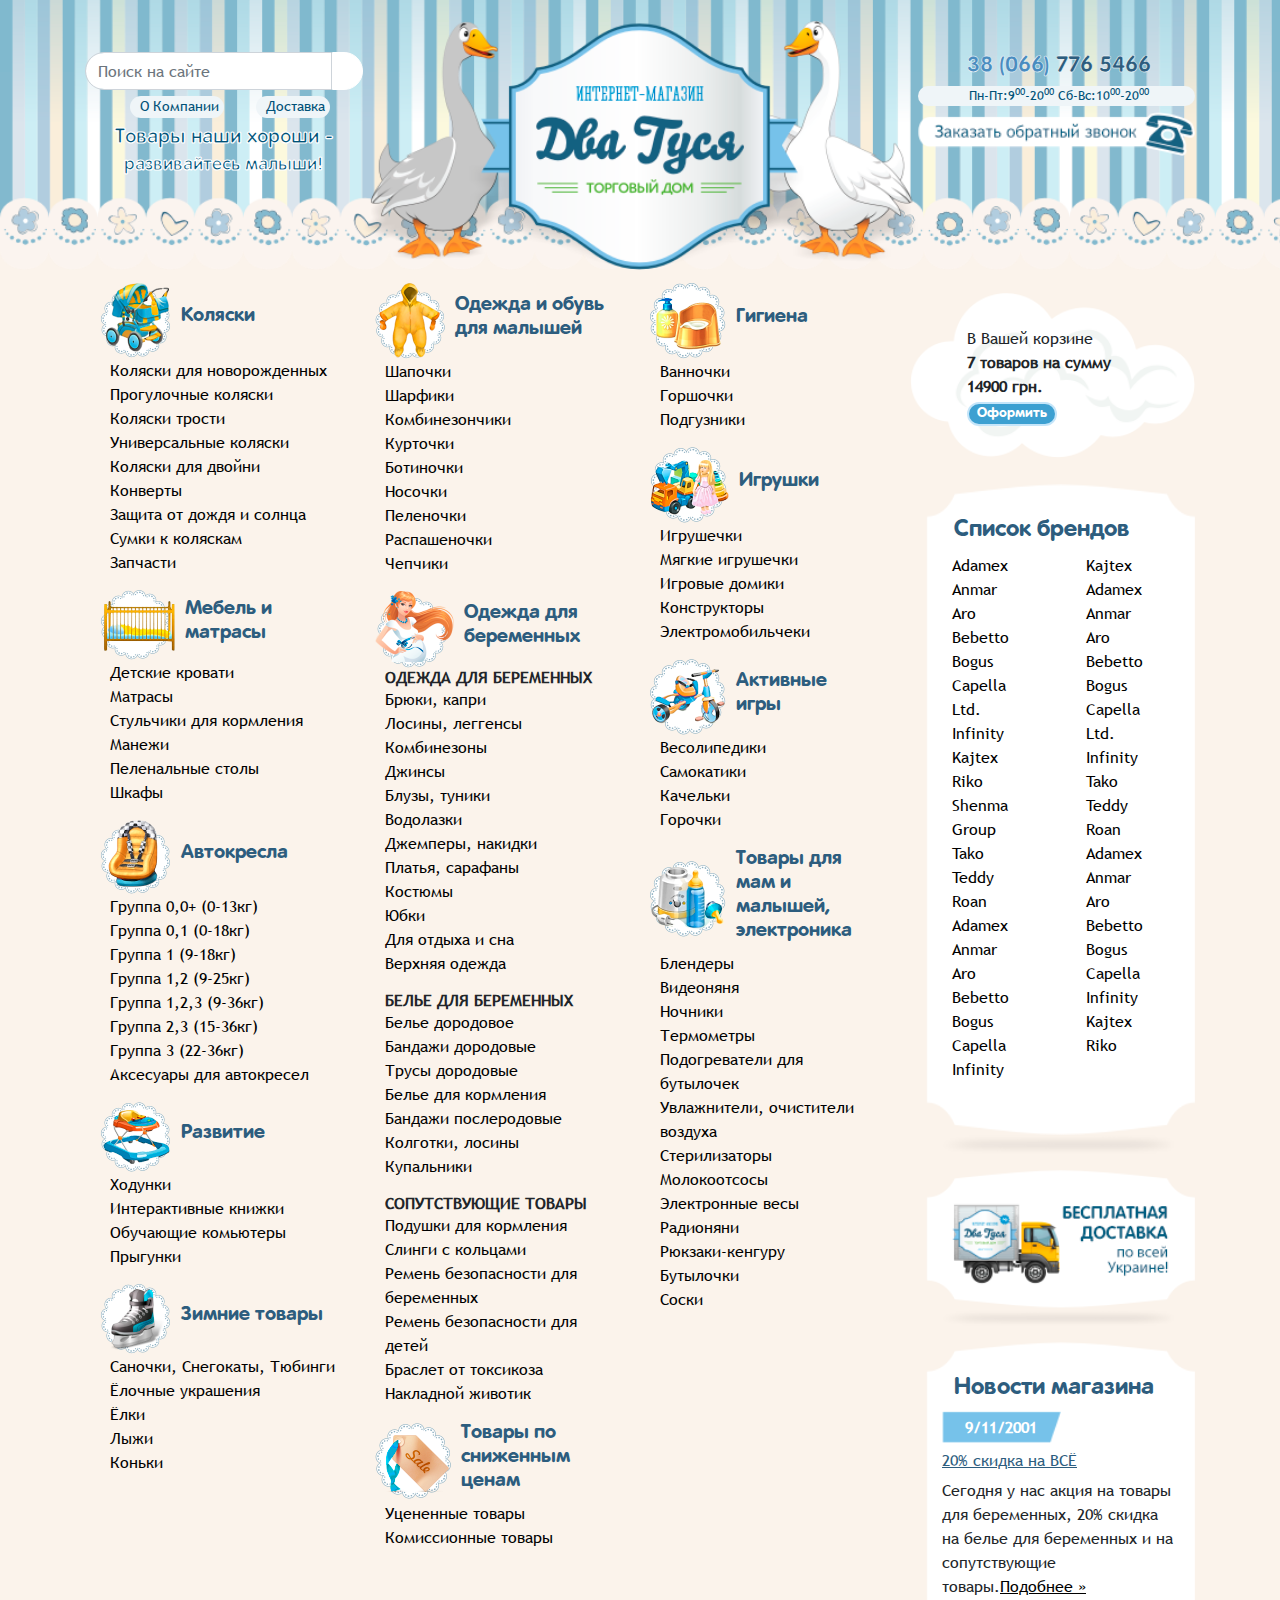
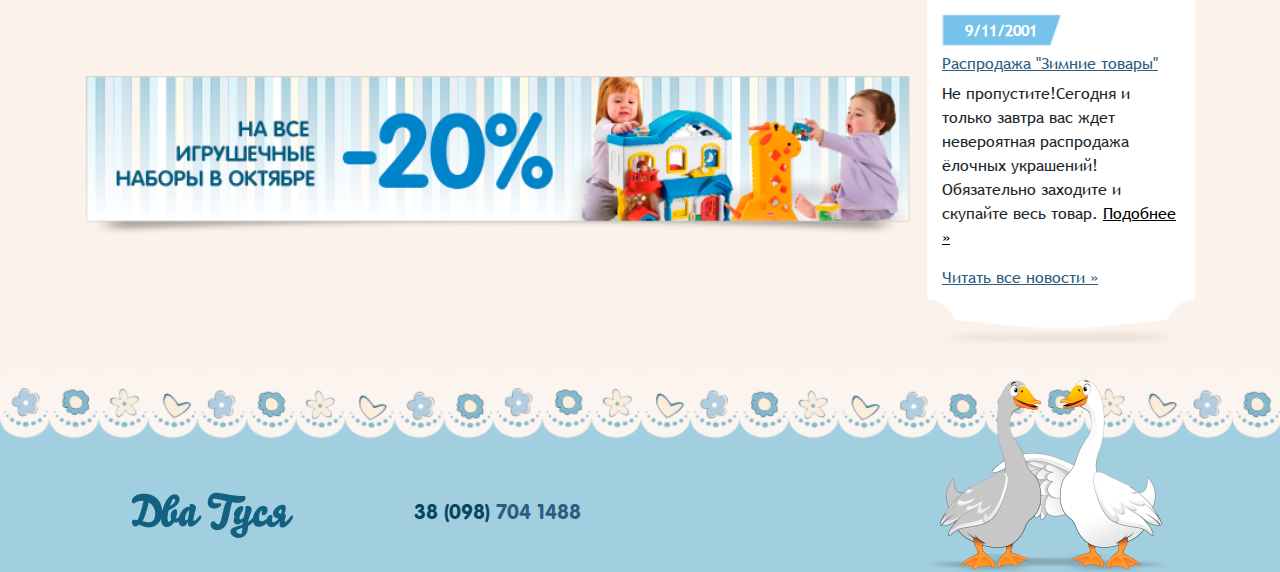
<file: index.html>
<!DOCTYPE html>
<html lang="ru">
<head>
	<meta charset="UTF-8">
	<meta name="viewport" content="width=device-width, initial-scale=1">
	<title>Первая страница</title>
	<link rel="stylesheet" href="css/bootstrap.css">
	<link rel="stylesheet" href="css/jquery-ui.min.css">
	<script src="js/jquery.js"></script>
	<script src="js/jquery-3.4.1.min.js"></script>
	<script src="js/bootstrap.min.js"></script>
	<script src="js/jquery-ui.min.js"></script>
	<script src="js/xml2json.js"></script>
	<script src="js/jquery.tmpl.min.js"></script>
	<script src="js/jquery.cookie.js"></script>
	<script src="js/my.js"></script>
	<link rel="stylesheet" href="css/style.css">
	<link rel="stylesheet" href="https://use.fontawesome.com/releases/v5.6.1/css/all.css"
	integrity="sha384-gfdkjb5BdAXd+lj+gudLWI+BXq4IuLW5IT+brZEZsLFm++aCMlF1V92rMkPaX4PP" crossorigin="anonymous">
</head>
<body>
	<header>
		<div class="container">
			<div class="row no-gutters">
				<div class="col-2 col-sm-3 px-0 d-none d-lg-inline">
					<form>
						<div class="input-group">
							<input type="text" class="form-control"  placeholder="Поиск на сайте" style="border-radius: 20px 0 0 20px">
							<div class="input-group-btn">
								<button class="btn btn-outline-secondary" type="submit" style="background: white;
								border-color: white; border-radius: 0 20px 20px 0;">
									<i class="fas fa-search"></i>
								</button>
							</div>
						</div>
					</form>

					<div class="row no-gutters"><!--left-->
						<div class="col-6 d-flex justify-content-end">
							<a href="#" class="shape"><i class="fas fa-chalkboard-teacher"></i>О Компании</a>
						</div>
						<div class="col-6 d-flex justify-content-center">
							<a href="#" class="shape"><i class="fas fa-baby-carriage"></i>Доставка</a>
						</div>
					</div>
					 <!--left-->
					<p class="p-left">Товары наши хороши - <br><span>развивайтесь малыши!</span></p>
				</div>

				<div class="logo col-6"> <!--centre-->
					<img class="img-fluid img-responsive" src="images/logo.png" alt="">
				</div>

				<div class="col-lg-3 d-none d-lg-inline px-0 offset-3 offset-lg-0"><!--right-->
					<h3><i class="fas fa-phone"></i> <span>38 (066) </span>776 5466</h3>
					<p class="shape p-right"><i class="far fa-clock"></i>Пн-Пт:9<sup>00</sup>-20<sup>00</sup> Сб-Вс:10<sup>00</sup>-20<sup>00</sup></p>
					<a href="#" class="call_us"><img class="img-responsive" src="images/звонок.png" alt="Обратный вызов"></a>
				</div><!--right-->
			</div>
		</div>
	</header>

	<main>
		<div class="container">
			<div class="row justify-content-center">
				<div class="row col-lg-9 col-sm-12 order-lg-1 order-lg-1">
					<div class="content col-lg-4 col-sm-6 col-12">
						<div class="name">
							<img class="img-responsive" src="images/коляски.png" alt="коляски">
							<h5>Коляски</h5>
						</div>

						<ul>
							<li><a href="category.html">Коляски для новорожденных</a></li>
							<li><a href="category.html#cat_id=2">Прогулочные коляски</a></li>
							<li><a href="category.html">Коляски трости</a></li>
							<li><a href="category.html">Универсальные коляски</a></li>
							<li><a href="category.html">Коляски для двойни</a></li>
							<li><a href="category.html">Конверты</a></li>
							<li><a href="category.html">Защита от дождя и солнца</a></li>
							<li><a href="category.html">Сумки к коляскам</a></li>
							<li><a href="category.html">Запчасти</a></li>
						</ul>

						<div class="name">
							<img class="img-responsive" src="images/мебель.png" alt="мебель">
							<h5>Мебель и матрасы</h5>
						</div>
						<ul>
							<li><a href="https://i.pinimg.com/originals/0c/14/d1/0c14d183498185854a3cd220dd09e6d0.jpg">Детские кровати</a></li>
							<li><a href="https://i.pinimg.com/originals/0c/14/d1/0c14d183498185854a3cd220dd09e6d0.jpg">Матрасы</a></li>
							<li><a href="https://i.pinimg.com/originals/0c/14/d1/0c14d183498185854a3cd220dd09e6d0.jpg">Стульчики для кормления</a></li>
							<li><a href="https://i.pinimg.com/originals/0c/14/d1/0c14d183498185854a3cd220dd09e6d0.jpg">Манежи</a></li>
							<li><a href="https://i.pinimg.com/originals/0c/14/d1/0c14d183498185854a3cd220dd09e6d0.jpg">Пеленальные столы</a></li>
							<li><a href="https://i.pinimg.com/originals/0c/14/d1/0c14d183498185854a3cd220dd09e6d0.jpg">Шкафы</a></li>
						</ul>

						<div class="name">
							<img class="img-responsive" src="images/автокресла.png" alt="автокресла">
							<h5>Автокресла</h5>
						</div>
						<ul>
							<li><a href="https://i.pinimg.com/originals/0c/14/d1/0c14d183498185854a3cd220dd09e6d0.jpg">Группа 0,0+ (0-13кг)</a></li>
							<li><a href="https://i.pinimg.com/originals/0c/14/d1/0c14d183498185854a3cd220dd09e6d0.jpg">Группа 0,1 (0-18кг)</a></li>
							<li><a href="https://i.pinimg.com/originals/0c/14/d1/0c14d183498185854a3cd220dd09e6d0.jpg">Группа 1 (9-18кг)</a></li>
							<li><a href="https://i.pinimg.com/originals/0c/14/d1/0c14d183498185854a3cd220dd09e6d0.jpg">Группа 1,2 (9-25кг)</a></li>
							<li><a href="https://i.pinimg.com/originals/0c/14/d1/0c14d183498185854a3cd220dd09e6d0.jpg">Группа 1,2,3 (9-36кг)</a></li>
							<li><a href="https://i.pinimg.com/originals/0c/14/d1/0c14d183498185854a3cd220dd09e6d0.jpg">Группа 2,3 (15-36кг)</a></li>
							<li><a href="https://i.pinimg.com/originals/0c/14/d1/0c14d183498185854a3cd220dd09e6d0.jpg">Группа 3 (22-36кг)</a></li>
							<li><a href="https://i.pinimg.com/originals/0c/14/d1/0c14d183498185854a3cd220dd09e6d0.jpg">Аксесуары для автокресел</a></li>
						</ul>

						<div class="name">
								<img class="img-responsive" src="images/развитие.png" alt="развитие">
								<h5>Развитие</h5>
							</div>
							<ul>
								<li><a href="https://i.pinimg.com/originals/0c/14/d1/0c14d183498185854a3cd220dd09e6d0.jpg">Ходунки</a></li>
								<li><a href="https://i.pinimg.com/originals/0c/14/d1/0c14d183498185854a3cd220dd09e6d0.jpg">Интерактивные книжки</a></li>
								<li><a href="https://i.pinimg.com/originals/0c/14/d1/0c14d183498185854a3cd220dd09e6d0.jpg">Обучающие комьютеры</a></li>
								<li><a href="https://i.pinimg.com/originals/0c/14/d1/0c14d183498185854a3cd220dd09e6d0.jpg">Прыгунки</a></li>
							</ul>

						<div class="name">
								<img class="img-responsive" src="images/зимние.png" alt="зимние">
								<h5>Зимние товары</h5>
						</div>
						<ul>
							<li><a href="https://i.pinimg.com/originals/0c/14/d1/0c14d183498185854a3cd220dd09e6d0.jpg">Саночки, Снегокаты, Тюбинги</a></li>
							<li><a href="https://i.pinimg.com/originals/0c/14/d1/0c14d183498185854a3cd220dd09e6d0.jpg">Ёлочные украшения</a></li>
							<li><a href="https://i.pinimg.com/originals/0c/14/d1/0c14d183498185854a3cd220dd09e6d0.jpg">Ёлки</a></li>
							<li><a href="https://i.pinimg.com/originals/0c/14/d1/0c14d183498185854a3cd220dd09e6d0.jpg">Лыжи</a></li>
							<li><a href="https://i.pinimg.com/originals/0c/14/d1/0c14d183498185854a3cd220dd09e6d0.jpg">Коньки</a></li>
						</ul>
					</div>

					<div class="content col-lg-4 col-sm-6 col-12">
						<div class="name">
							<img class="img-responsive" src="images/одежда_малыши.png" alt="одежда малыши">
							<h5>Одежда и обувь для малышей</h5>
						</div>
						<ul>
							<li><a href="https://i.pinimg.com/originals/0c/14/d1/0c14d183498185854a3cd220dd09e6d0.jpg">Шапочки</a></li>
							<li><a href="https://i.pinimg.com/originals/0c/14/d1/0c14d183498185854a3cd220dd09e6d0.jpg">Шарфики</a></li>
							<li><a href="https://i.pinimg.com/originals/0c/14/d1/0c14d183498185854a3cd220dd09e6d0.jpg">Комбинезончики</a></li>
							<li><a href="https://i.pinimg.com/originals/0c/14/d1/0c14d183498185854a3cd220dd09e6d0.jpg">Курточки</a></li>
							<li><a href="https://i.pinimg.com/originals/0c/14/d1/0c14d183498185854a3cd220dd09e6d0.jpg">Ботиночки</a></li>
							<li><a href="https://i.pinimg.com/originals/0c/14/d1/0c14d183498185854a3cd220dd09e6d0.jpg">Носочки</a></li>
							<li><a href="https://i.pinimg.com/originals/0c/14/d1/0c14d183498185854a3cd220dd09e6d0.jpg">Пеленочки</a></li>
							<li><a href="https://i.pinimg.com/originals/0c/14/d1/0c14d183498185854a3cd220dd09e6d0.jpg">Распашеночки</a></li>
							<li><a href="https://i.pinimg.com/originals/0c/14/d1/0c14d183498185854a3cd220dd09e6d0.jpg">Чепчики</a></li>
						</ul>
						
						<div class="name">
							<img class="img-responsive" src="images/одежда_берем.png" alt="одежда беременные">
							<h5>Одежда для беременных</h5>
						</div>
						<h6 class="text-uppercase">Одежда для беременных</h6>
						<ul>
							<li><a href="https://i.pinimg.com/originals/0c/14/d1/0c14d183498185854a3cd220dd09e6d0.jpg">Брюки, капри</a></li>
							<li><a href="https://i.pinimg.com/originals/0c/14/d1/0c14d183498185854a3cd220dd09e6d0.jpg">Лосины, леггенсы</a></li>
							<li><a href="https://i.pinimg.com/originals/0c/14/d1/0c14d183498185854a3cd220dd09e6d0.jpg">Комбинезоны</a></li>
							<li><a href="https://i.pinimg.com/originals/0c/14/d1/0c14d183498185854a3cd220dd09e6d0.jpg">Джинсы</a></li>
							<li><a href="https://i.pinimg.com/originals/0c/14/d1/0c14d183498185854a3cd220dd09e6d0.jpg">Блузы, туники</a></li>
							<li><a href="https://i.pinimg.com/originals/0c/14/d1/0c14d183498185854a3cd220dd09e6d0.jpg">Водолазки</a></li>
							<li><a href="https://i.pinimg.com/originals/0c/14/d1/0c14d183498185854a3cd220dd09e6d0.jpg">Джемперы, накидки</a></li>
							<li><a href="https://i.pinimg.com/originals/0c/14/d1/0c14d183498185854a3cd220dd09e6d0.jpg">Платья, сарафаны</a></li>
							<li><a href="https://i.pinimg.com/originals/0c/14/d1/0c14d183498185854a3cd220dd09e6d0.jpg">Костюмы</a></li>
							<li><a href="https://i.pinimg.com/originals/0c/14/d1/0c14d183498185854a3cd220dd09e6d0.jpg">Юбки</a></li>
							<li><a href="https://i.pinimg.com/originals/0c/14/d1/0c14d183498185854a3cd220dd09e6d0.jpg">Для отдыха и сна</a></li>
							<li><a href="https://i.pinimg.com/originals/0c/14/d1/0c14d183498185854a3cd220dd09e6d0.jpg">Верхняя одежда</a></li>
						</ul>
						<h6 class="text-uppercase">Белье для беременных</h6>
						<ul>
							<li><a href="https://i.pinimg.com/originals/0c/14/d1/0c14d183498185854a3cd220dd09e6d0.jpg">Белье дородовое</a></li>
							<li><a href="https://i.pinimg.com/originals/0c/14/d1/0c14d183498185854a3cd220dd09e6d0.jpg">Бандажи дородовые</a></li>
							<li><a href="https://i.pinimg.com/originals/0c/14/d1/0c14d183498185854a3cd220dd09e6d0.jpg">Трусы дородовые</a></li>
							<li><a href="https://i.pinimg.com/originals/0c/14/d1/0c14d183498185854a3cd220dd09e6d0.jpg">Белье для кормления</a></li>
							<li><a href="https://i.pinimg.com/originals/0c/14/d1/0c14d183498185854a3cd220dd09e6d0.jpg">Бандажи послеродовые</a></li>
							<li><a href="https://i.pinimg.com/originals/0c/14/d1/0c14d183498185854a3cd220dd09e6d0.jpg">Колготки, лосины</a></li>
							<li><a href="https://i.pinimg.com/originals/0c/14/d1/0c14d183498185854a3cd220dd09e6d0.jpg">Купальники</a></li>
						</ul>
						<h6 class="text-uppercase">Сопутствующие товары</h6>
						<ul>
							<li><a href="https://i.pinimg.com/originals/0c/14/d1/0c14d183498185854a3cd220dd09e6d0.jpg">Подушки для кормления</a></li>
							<li><a href="https://i.pinimg.com/originals/0c/14/d1/0c14d183498185854a3cd220dd09e6d0.jpg">Слинги с кольцами</a></li>
							<li><a href="https://i.pinimg.com/originals/0c/14/d1/0c14d183498185854a3cd220dd09e6d0.jpg">Ремень безопасности для беременных</a></li>
							<li><a href="https://i.pinimg.com/originals/0c/14/d1/0c14d183498185854a3cd220dd09e6d0.jpg">Ремень безопасности для детей</a></li>
							<li><a href="https://i.pinimg.com/originals/0c/14/d1/0c14d183498185854a3cd220dd09e6d0.jpg">Браслет от токсикоза</a></li>
							<li><a href="https://i.pinimg.com/originals/0c/14/d1/0c14d183498185854a3cd220dd09e6d0.jpg">Накладной животик</a></li>
						</ul>

						<div class="name">
							<img class="img-responsive" src="images/уцененка.png" alt="уцененка">
							<h5>Товары по сниженным ценам</h5>
						</div>
						<ul>
							<li><a href="https://i.pinimg.com/originals/0c/14/d1/0c14d183498185854a3cd220dd09e6d0.jpg">Уцененные товары</a></li>
							<li><a href="https://i.pinimg.com/originals/0c/14/d1/0c14d183498185854a3cd220dd09e6d0.jpg">Комиссионные товары</a></li>
						</ul>
					</div>

					<div class="row content col-lg-4 col-sm-12 col-12 align-content-start">
						<div class="col-lg-12 col-sm-6">
							<div class="name">
								<img class="img-responsive" src="images/гигиена.png" alt="гигиена">
								<h5>Гигиена</h5>
							</div>
							<ul>
								<li><a href="https://i.pinimg.com/originals/0c/14/d1/0c14d183498185854a3cd220dd09e6d0.jpg">Ванночки</a></li>
								<li><a href="https://i.pinimg.com/originals/0c/14/d1/0c14d183498185854a3cd220dd09e6d0.jpg">Горшочки</a></li>
								<li><a href="https://i.pinimg.com/originals/0c/14/d1/0c14d183498185854a3cd220dd09e6d0.jpg">Подгузники</a></li>
							</ul>

							<div class="name">
								<img class="img-responsive" src="images/игрушки.png" alt="игрушки">
								<h5>Игрушки</h5>
							</div>
							<ul>
								<li><a href="https://i.pinimg.com/originals/0c/14/d1/0c14d183498185854a3cd220dd09e6d0.jpg">Игрушечки</a></li>
								<li><a href="https://i.pinimg.com/originals/0c/14/d1/0c14d183498185854a3cd220dd09e6d0.jpg">Мягкие игрушечки</a></li>
								<li><a href="https://i.pinimg.com/originals/0c/14/d1/0c14d183498185854a3cd220dd09e6d0.jpg">Игровые домики</a></li>
								<li><a href="https://i.pinimg.com/originals/0c/14/d1/0c14d183498185854a3cd220dd09e6d0.jpg">Конструкторы</a></li>
								<li><a href="https://i.pinimg.com/originals/0c/14/d1/0c14d183498185854a3cd220dd09e6d0.jpg">Электромобильчеки</a></li>
							</ul>

							<div class="name">
								<img class="img-responsive" src="images/актив.png" alt="активные игры">
								<h5>Активные игры</h5>
							</div>
							<ul>
								<li><a href="https://i.pinimg.com/originals/0c/14/d1/0c14d183498185854a3cd220dd09e6d0.jpg">Весолипедики</a></li>
								<li><a href="https://i.pinimg.com/originals/0c/14/d1/0c14d183498185854a3cd220dd09e6d0.jpg">Самокатики</a></li>
								<li><a href="https://i.pinimg.com/originals/0c/14/d1/0c14d183498185854a3cd220dd09e6d0.jpg">Качельки</a></li>
								<li><a href="https://i.pinimg.com/originals/0c/14/d1/0c14d183498185854a3cd220dd09e6d0.jpg">Горочки</a></li>
							</ul>
						</div>

						<div class="col-lg-12 col-sm-6">
							<div class="name">
								<img class="img-responsive" src="images/электроника.png" alt="электроника">
								<h5>Товары для мам и малышей, электроника</h5>
							</div>
							<ul>
								<li><a href="https://i.pinimg.com/originals/0c/14/d1/0c14d183498185854a3cd220dd09e6d0.jpg">Блендеры</a></li>
								<li><a href="https://i.pinimg.com/originals/0c/14/d1/0c14d183498185854a3cd220dd09e6d0.jpg">Видеоняня</a></li>
								<li><a href="https://i.pinimg.com/originals/0c/14/d1/0c14d183498185854a3cd220dd09e6d0.jpg">Ночники</a></li>
								<li><a href="https://i.pinimg.com/originals/0c/14/d1/0c14d183498185854a3cd220dd09e6d0.jpg">Термометры</a></li>
								<li><a href="https://i.pinimg.com/originals/0c/14/d1/0c14d183498185854a3cd220dd09e6d0.jpg">Подогреватели для бутылочек</a></li>
								<li><a href="https://i.pinimg.com/originals/0c/14/d1/0c14d183498185854a3cd220dd09e6d0.jpg">Увлажнители, очистители воздуха</a></li>
								<li><a href="https://i.pinimg.com/originals/0c/14/d1/0c14d183498185854a3cd220dd09e6d0.jpg">Стерилизаторы</a></li>
								<li><a href="https://i.pinimg.com/originals/0c/14/d1/0c14d183498185854a3cd220dd09e6d0.jpg">Молокоотсосы</a></li>
								<li><a href="https://i.pinimg.com/originals/0c/14/d1/0c14d183498185854a3cd220dd09e6d0.jpg">Электронные весы</a></li>
								<li><a href="https://i.pinimg.com/originals/0c/14/d1/0c14d183498185854a3cd220dd09e6d0.jpg">Радионяни</a></li>
								<li><a href="https://i.pinimg.com/originals/0c/14/d1/0c14d183498185854a3cd220dd09e6d0.jpg">Рюкзаки-кенгуру</a></li>
								<li><a href="https://i.pinimg.com/originals/0c/14/d1/0c14d183498185854a3cd220dd09e6d0.jpg">Бутылочки</a></li>
								<li><a href="https://i.pinimg.com/originals/0c/14/d1/0c14d183498185854a3cd220dd09e6d0.jpg">Соски</a></li>
							</ul>
						</div>
					</div>
					<div class="banner col-12 order-12 px-0">
						<img class="img-responsive img-fluid" src="images/баннер.png" alt="баннер">
					</div>
				</div>

				<div class="row no-gutters content col-lg-3 col-sm-12 col-10 order-lg-12 offset-lg-0 px-0">
					<div class="col-lg-12 col-sm-5">
						<div class="shopping-cart">
							<p>В Вашей корзине</p>
							<p class="sum">7 товаров на сумму 14900 грн.</p>
							<button type="button" class="btn btn-dark btn-sm">Оформить</button>
						</div>
						<div class="brands blank">
							<h4>Список брендов</h4>
							<div class="row">
								<div class="col">
									<ul>
										<li><a href="https://i.pinimg.com/originals/0c/14/d1/0c14d183498185854a3cd220dd09e6d0.jpg">Adamex</a></li>
										<li><a href="https://i.pinimg.com/originals/0c/14/d1/0c14d183498185854a3cd220dd09e6d0.jpg">Anmar</a></li>
										<li><a href="https://i.pinimg.com/originals/0c/14/d1/0c14d183498185854a3cd220dd09e6d0.jpg">Aro</a></li>
										<li><a href="https://i.pinimg.com/originals/0c/14/d1/0c14d183498185854a3cd220dd09e6d0.jpg">Bebetto</a></li>
										<li><a href="https://i.pinimg.com/originals/0c/14/d1/0c14d183498185854a3cd220dd09e6d0.jpg">Bogus</a></li>
										<li><a href="https://i.pinimg.com/originals/0c/14/d1/0c14d183498185854a3cd220dd09e6d0.jpg">Capella Ltd.</a></li>
										<li><a href="https://i.pinimg.com/originals/0c/14/d1/0c14d183498185854a3cd220dd09e6d0.jpg">Infinity</a></li>
										<li><a href="https://i.pinimg.com/originals/0c/14/d1/0c14d183498185854a3cd220dd09e6d0.jpg">Kajtex</a></li>
										<li><a href="https://i.pinimg.com/originals/0c/14/d1/0c14d183498185854a3cd220dd09e6d0.jpg">Riko</a></li>
										<li><a href="https://i.pinimg.com/originals/0c/14/d1/0c14d183498185854a3cd220dd09e6d0.jpg">Shenma Group</a></li>
										<li><a href="https://i.pinimg.com/originals/0c/14/d1/0c14d183498185854a3cd220dd09e6d0.jpg">Tako</a></li>
										<li><a href="https://i.pinimg.com/originals/0c/14/d1/0c14d183498185854a3cd220dd09e6d0.jpg">Teddy</a></li>
										<li><a href="https://i.pinimg.com/originals/0c/14/d1/0c14d183498185854a3cd220dd09e6d0.jpg">Roan</a></li>
										<li><a href="https://i.pinimg.com/originals/0c/14/d1/0c14d183498185854a3cd220dd09e6d0.jpg">Adamex</a></li>
										<li><a href="https://i.pinimg.com/originals/0c/14/d1/0c14d183498185854a3cd220dd09e6d0.jpg">Anmar</a></li>
										<li><a href="https://i.pinimg.com/originals/0c/14/d1/0c14d183498185854a3cd220dd09e6d0.jpg">Aro</a></li>
										<li><a href="https://i.pinimg.com/originals/0c/14/d1/0c14d183498185854a3cd220dd09e6d0.jpg">Bebetto</a></li>
										<li><a href="https://i.pinimg.com/originals/0c/14/d1/0c14d183498185854a3cd220dd09e6d0.jpg">Bogus</a></li>
										<li><a href="https://i.pinimg.com/originals/0c/14/d1/0c14d183498185854a3cd220dd09e6d0.jpg">Capella</a></li>
										<li><a href="https://i.pinimg.com/originals/0c/14/d1/0c14d183498185854a3cd220dd09e6d0.jpg">Infinity</a></li>
									</ul>
								</div>
								<div class="col">
									<ul>
										<li><a href="https://i.pinimg.com/originals/0c/14/d1/0c14d183498185854a3cd220dd09e6d0.jpg">Kajtex</a></li>
										<li><a href="https://i.pinimg.com/originals/0c/14/d1/0c14d183498185854a3cd220dd09e6d0.jpg">Adamex</a></li>
										<li><a href="https://i.pinimg.com/originals/0c/14/d1/0c14d183498185854a3cd220dd09e6d0.jpg">Anmar</a></li>
										<li><a href="https://i.pinimg.com/originals/0c/14/d1/0c14d183498185854a3cd220dd09e6d0.jpg">Aro</a></li>
										<li><a href="https://i.pinimg.com/originals/0c/14/d1/0c14d183498185854a3cd220dd09e6d0.jpg">Bebetto</a></li>
										<li><a href="https://i.pinimg.com/originals/0c/14/d1/0c14d183498185854a3cd220dd09e6d0.jpg">Bogus</a></li>
										<li><a href="https://i.pinimg.com/originals/0c/14/d1/0c14d183498185854a3cd220dd09e6d0.jpg">Capella Ltd.</a></li>
										<li><a href="https://i.pinimg.com/originals/0c/14/d1/0c14d183498185854a3cd220dd09e6d0.jpg">Infinity</a></li>
										<li><a href="https://i.pinimg.com/originals/0c/14/d1/0c14d183498185854a3cd220dd09e6d0.jpg">Tako</a></li>
										<li><a href="https://i.pinimg.com/originals/0c/14/d1/0c14d183498185854a3cd220dd09e6d0.jpg">Teddy</a></li>
										<li><a href="https://i.pinimg.com/originals/0c/14/d1/0c14d183498185854a3cd220dd09e6d0.jpg">Roan</a></li>
										<li><a href="https://i.pinimg.com/originals/0c/14/d1/0c14d183498185854a3cd220dd09e6d0.jpg">Adamex</a></li>
										<li><a href="https://i.pinimg.com/originals/0c/14/d1/0c14d183498185854a3cd220dd09e6d0.jpg">Anmar</a></li>
										<li><a href="https://i.pinimg.com/originals/0c/14/d1/0c14d183498185854a3cd220dd09e6d0.jpg">Aro</a></li>
										<li><a href="https://i.pinimg.com/originals/0c/14/d1/0c14d183498185854a3cd220dd09e6d0.jpg">Bebetto</a></li>
										<li><a href="https://i.pinimg.com/originals/0c/14/d1/0c14d183498185854a3cd220dd09e6d0.jpg">Bogus</a></li>
										<li><a href="https://i.pinimg.com/originals/0c/14/d1/0c14d183498185854a3cd220dd09e6d0.jpg">Capella</a></li>
										<li><a href="https://i.pinimg.com/originals/0c/14/d1/0c14d183498185854a3cd220dd09e6d0.jpg">Infinity</a></li>
										<li><a href="https://i.pinimg.com/originals/0c/14/d1/0c14d183498185854a3cd220dd09e6d0.jpg">Kajtex</a></li>
										<li><a href="https://i.pinimg.com/originals/0c/14/d1/0c14d183498185854a3cd220dd09e6d0.jpg">Riko</a></li>
									</ul>
								</div>
							</div>			
						</div>
					</div>

					<div class="col-lg-12 col-sm-5 offset-sm-2 offset-lg-0">
						<div class="shipping">
							<img src="images/доставка.png" alt="доставка">
						</div>
						<div class="news blank">
							<h4>Новости магазина</h4>
							<div>
								<div class="date">9/11/2001</div>
								<h6>20% скидка на ВСЁ</h6>
								<p>Сегодня у нас акция на товары для беременных, 20% скидка на белье для беременных и на сопутствующие товары.<a href="https://i.pinimg.com/originals/0c/14/d1/0c14d183498185854a3cd220dd09e6d0.jpg">Подобнее »</a></p>
							</div>
							<div>
								<div class="date">9/11/2001</div>
								<h6>Распродажа "Зимние товары"</h6>
								<p>Не пропустите!Сегодня и только завтра вас ждет невероятная распродажа ёлочных украшений!Обязательно заходите и скупайте весь товар. <a href="https://i.pinimg.com/originals/0c/14/d1/0c14d183498185854a3cd220dd09e6d0.jpg">Подобнее »</a></p>
							</div>
							<a href="https://i.pinimg.com/originals/0c/14/d1/0c14d183498185854a3cd220dd09e6d0.jpg" >Читать все новости »</a>
						</div>
					</div>
				</div>

			</div>
		</div>
	</main>

	<footer>
		<div class="container">
			<div class="row">
				<div class="col-lg-3 col-sm-6 row no-gutters">
					<div class="col-lg-12 d-none d-lg-inline"></div>
					<div class="col-12 pos">
						<img src="images/двагуся.png" alt="двагуся" class="img-responsive">
					</div>
				</div>
				<div class="col-lg-3 col-sm-6 row no-gutters">
					<div class="col-12 d-none d-lg-inline"></div>
					<div class="col-12">
						<h5><i class="fas fa-phone"></i>  <span>38 (098) </span>704 1488</h5>
					</div>
				</div>
				<div class="contacts col-lg-3 col-12 row no-gutters">
					<div class="col-12 d-none d-lg-inline"></div>
					<div class="col-12 pos">
						<a href="https://i.pinimg.com/originals/0c/14/d1/0c14d183498185854a3cd220dd09e6d0.jpg"><i class="fab fa-twitter"></i></a>
						<a href="https://i.pinimg.com/originals/0c/14/d1/0c14d183498185854a3cd220dd09e6d0.jpg"><i class="fab fa-vk"></i></a>
						<a href="https://i.pinimg.com/originals/0c/14/d1/0c14d183498185854a3cd220dd09e6d0.jpg"><i class="fab fa-facebook-f"></i></a>
						<a href="https://i.pinimg.com/originals/0c/14/d1/0c14d183498185854a3cd220dd09e6d0.jpg"><i class="fas fa-pencil-alt"></i></a>
						<a href="https://i.pinimg.com/originals/0c/14/d1/0c14d183498185854a3cd220dd09e6d0.jpg"><i class="fas fa-wifi"></i></a>
						<a href="https://i.pinimg.com/originals/0c/14/d1/0c14d183498185854a3cd220dd09e6d0.jpg"><i class="fas fa-at"></i></a>
						<a href="https://i.pinimg.com/originals/0c/14/d1/0c14d183498185854a3cd220dd09e6d0.jpg"><i class="fab fa-odnoklassniki"></i></a>
					</div>
					
				</div>
				<div class="col-lg-3 d-none d-lg-inline px-0">
					<img class="img-responsive" src="images/гуси.png" alt="гуси">
				</div>
			</div>
		</div>
	</footer>
</body>
</html>
</file>
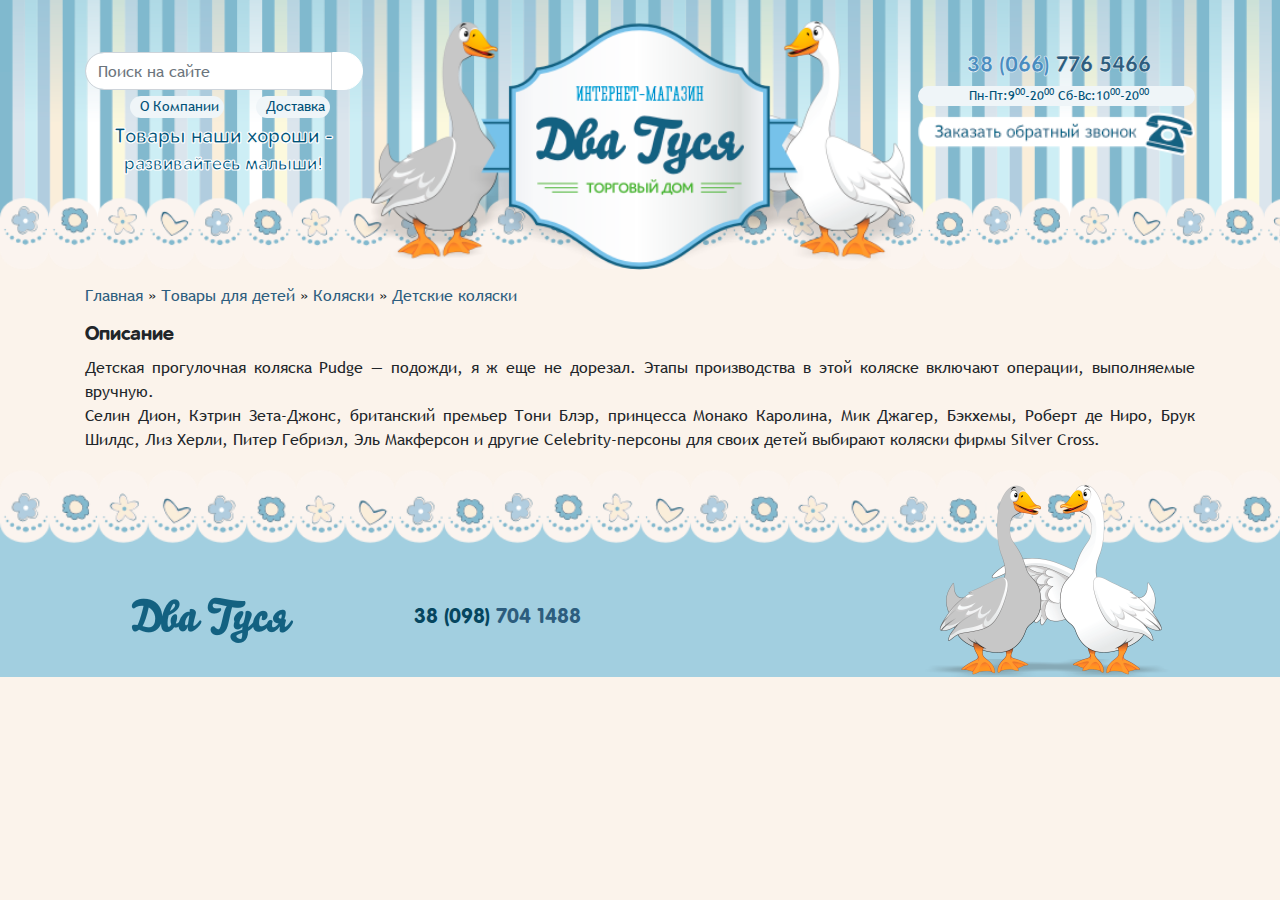
<file: product.html>
<!DOCTYPE html>
<html lang="ru">
<head>
	<meta charset="UTF-8">
	<meta name="viewport" content="width=device-width, initial-scale=1">
	<title>Первая страница</title>
	<link rel="stylesheet" href="css/bootstrap.css">
	<link rel="stylesheet" href="css/jquery-ui.min.css">
	<script src="js/jquery.js"></script>
	<script src="js/jquery-3.4.1.min.js"></script>
	<script src="js/bootstrap.min.js"></script>
	<script src="js/jquery-ui.min.js"></script>
	<script src="js/xml2json.js"></script>
	<script src="js/jquery.tmpl.min.js"></script>
	<script src="js/jquery.cookie.js"></script>
	<script src="js/my.js"></script>
	<link rel="stylesheet" href="css/style.css">
	<link rel="stylesheet" href="https://use.fontawesome.com/releases/v5.6.1/css/all.css"
	integrity="sha384-gfdkjb5BdAXd+lj+gudLWI+BXq4IuLW5IT+brZEZsLFm++aCMlF1V92rMkPaX4PP" crossorigin="anonymous">
</head>
<body>
	<header>
		<div class="container">
			<div class="row no-gutters">
				<div class="col-2 col-sm-3 px-0 d-none d-lg-inline">
					<form>
						<div class="input-group">
							<input type="text" class="form-control"  placeholder="Поиск на сайте" style="border-radius: 20px 0 0 20px">
							<div class="input-group-btn">
								<button class="btn btn-outline-secondary" type="submit" style="background: white;
								border-color: white; border-radius: 0 20px 20px 0;">
									<i class="fas fa-search"></i>
								</button>
							</div>
						</div>
					</form>

					<div class="row no-gutters"><!--left-->
						<div class="col-6 d-flex justify-content-end">
							<a href="#" class="shape"><i class="fas fa-chalkboard-teacher"></i>О Компании</a>
						</div>
						<div class="col-6 d-flex justify-content-center">
							<a href="#" class="shape"><i class="fas fa-baby-carriage"></i>Доставка</a>
						</div>
					</div>
					 <!--left-->
					<p class="p-left">Товары наши хороши - <br><span>развивайтесь малыши!</span></p>
				</div>

				<div class="logo col-6"> <!--centre-->
					<img class="img-fluid img-responsive" src="images/logo.png" alt="">
				</div>

				<div class="col-lg-3 d-none d-lg-inline px-0 offset-3 offset-lg-0"><!--right-->
					<h3><i class="fas fa-phone"></i> <span>38 (066) </span>776 5466</h3>
					<p class="shape p-right"><i class="far fa-clock"></i>Пн-Пт:9<sup>00</sup>-20<sup>00</sup> Сб-Вс:10<sup>00</sup>-20<sup>00</sup></p>
					<a href="#" class="call_us"><img class="img-responsive" src="images/звонок.png" alt="Обратный вызов"></a>
				</div><!--right-->
			</div>
		</div>
	</header>

	<main class="item-page">
		<div class="container">
			<p class="navigation">
				<a href="index.html">Главная</a> » 
				<a href="#">Товары для детей</a> » 
				<a href="category.html">Коляски</a> »
				<a href="#">Детские коляски</a>
			</p>
			<div id="content">	
				</div>
				
			<h5>Описание</h5>
			<p class="text-justify">
				Детская прогулочная коляска Pudge — подожди, я ж еще не дорезал. Этапы производства в этой коляске включают операции, выполняемые вручную. <br> Селин Дион, Кэтрин Зета-Джонс, британский премьер Тони Блэр, принцесса Монако Каролина, Мик Джагер, Бэкхемы, Роберт де Ниро, Брук Шилдс, Лиз Херли, Питер Гебриэл, Эль Макферсон и другие Celebrity-персоны для своих детей выбирают коляски фирмы Silver Cross.
			</p>
		</div>
	</main>

	<footer>
		<div class="container">
			<div class="row">
				<div class="col-lg-3 col-sm-6 row no-gutters">
					<div class="col-lg-12 d-none d-lg-inline"></div>
					<div class="col-12 pos">
						<img src="images/двагуся.png" alt="двагуся" class="img-responsive">
					</div>
				</div>
				<div class="col-lg-3 col-sm-6 row no-gutters">
					<div class="col-12 d-none d-lg-inline"></div>
					<div class="col-12">
						<h5><i class="fas fa-phone"></i>  <span>38 (098) </span>704 1488</h5>
					</div>
				</div>
				<div class="contacts col-lg-3 col-12 row no-gutters">
					<div class="col-12 d-none d-lg-inline"></div>
					<div class="col-12 pos">
						<a href="https://i.pinimg.com/originals/0c/14/d1/0c14d183498185854a3cd220dd09e6d0.jpg"><i class="fab fa-twitter"></i></a>
						<a href="https://i.pinimg.com/originals/0c/14/d1/0c14d183498185854a3cd220dd09e6d0.jpg"><i class="fab fa-vk"></i></a>
						<a href="https://i.pinimg.com/originals/0c/14/d1/0c14d183498185854a3cd220dd09e6d0.jpg"><i class="fab fa-facebook-f"></i></a>
						<a href="https://i.pinimg.com/originals/0c/14/d1/0c14d183498185854a3cd220dd09e6d0.jpg"><i class="fas fa-pencil-alt"></i></a>
						<a href="https://i.pinimg.com/originals/0c/14/d1/0c14d183498185854a3cd220dd09e6d0.jpg"><i class="fas fa-wifi"></i></a>
						<a href="https://i.pinimg.com/originals/0c/14/d1/0c14d183498185854a3cd220dd09e6d0.jpg"><i class="fas fa-at"></i></a>
						<a href="https://i.pinimg.com/originals/0c/14/d1/0c14d183498185854a3cd220dd09e6d0.jpg"><i class="fab fa-odnoklassniki"></i></a>
					</div>
					
				</div>
				<div class="col-lg-3 d-none d-lg-inline px-0">
					<img class="img-responsive" src="images/гуси.png" alt="гуси">
				</div>
			</div>
		</div>
	</footer>

	<script id="oneProdTmpl" type="text/x-jquery-tmpl">
		<h3>${title}</h3>

			<div class="row mt-3 mb-5">
				<div class="col-10 col-md-5 offset-1 offset-md-0">
					<img src="img/${image}" class="img-responsive">
				</div>

				<div class="col-12 col-md-7 ">
					<div class="row justify-content-center justify-content-md-start mt-3 pl-lg-4">
						<div class="col-lg-4 col-6 text-center">
							<h5>Стоимость</h5>
							<div class="price d-flex justify-content-center mb-2">
								<span>${price}</span>
							</div>	
						</div>
						<div class="col-12">
							<div class="line d-flex">
								<div class="feature">Количество блоков</div>
								<div class="value">${bloks}</div>
							</div>
							<div class="line d-flex">
								<div class="feature">Механизм складывания</div>
								<div class="value">${mechanism}</div>
							</div>
							<div class="line d-flex">
								<div class="feature">Количество колес</div>
								<div class="value">${wheel}</div>
							</div>
							<div class="line d-flex">
								<div class="feature">Колеса</div>
								<div class="value">${material}</div>
							</div>
							<div class="line d-flex">
								<div class="feature">Максимальный возраст</div>
								<div class="value">${age}</div>
							</div>
							<div class="line d-flex">
								<div class="feature">Цвет</div>
								<div class="value">${color}</div>
							</div>
						</div>
						<div class="stock col-12 col-sm-6 col-lg-12 justify-content-center justify-content-lg-start">
							<span class="text-success"><i class="fas fa-check-circle"></i> В наличии</span>
						</div>
						<div class="col-6 col-lg-5">
							<div class="basket d-flex justify-content-center">
								<a href="#" data-id="${id}" data-name="${title}" data-link="/order.html" class="buy"><span><i class="fas fa-shopping-basket"></i>Купить</span></a>
							</div>
						</div>
					</div>
				</div>
			</div>		
	</script>

	<script>
		new MyShop('products.xml','product');
	</script>

</body>
</html>
</file>
<file: css/style.css>
@font-face {
    font-family: RotondaC;
    src: url("../fonts/rotondac-bold.otf") format("opentype");
}

@font-face {
    font-family: Trebuchet;
    src: url("../fonts/Trebuchet.ttf") format("opentype");
}

h1,h2,h3,h4,h5 {
	font-family: RotondaC;
}

h4 {
	font-size:1.5rem;
	margin-left: 5%;
	color: #2d5d7e;
}

body {
	-webkit-overflow-scrolling: touch;
	background: #fbf3eb;
	font-family: Trebuchet;
}

header {
	background: url(../images/header.png) repeat-x;
	padding-top: 1.1vw;
	margin-bottom: 1vw;
	-webkit-background-size: auto 100%;
	background-size: auto 100%;
}

footer {
	background: url(../images/footer.png);
	-webkit-background-size: cover;
	background-size: cover;
	margin-top: 2vh;
	min-height: 13rem;

	display: flex;
	align-items: flex-end;
}

.logo {
	height: 20vw;
	width: 100%;
	display: flex;
	justify-content: center;
	align-items: flex-end;
}

.logo img {
	width: 100%;
}

.name {
	display: flex;
	align-items: center;
	justify-content: flex-start;
}

.name h5 {
	margin-left: 10px;
	color: #2d5d7e;
}

.name a:hover {
	text-decoration-color: #2d5d7e;
}

.content ul {
	padding: 0 10px;
	text-align: left;
	list-style: none outside;
}

.content h6 {
	font-weight: 600;
	padding: 0 10px;
	margin: 0;
}

.content a {
	color: #000;
	font-size: 1rem;
}

.shopping-cart {/*
	border: 1px solid #000;*/
	padding: 15% 20%;
	width: 100%;
	background: url(../images/корзина.png) no-repeat center/100%;
	-webkit-background-size: contain;
	background-size: contain;
}

.shopping-cart p {
	margin: 0;
	font-size: calc(0.2vw + 1.5vh);
}

.sum  {
	font-weight: bold;
}

.shopping-cart button {
	background: #3da0d1;
	line-height: 10%;
	height: 1.5rem;
	font-family: RotondaC;
	font-weight: bold;
	border-radius: 3rem;
	border: 2px solid #c5e5f9;
	margin-top: 2%;
}

.shopping-cart button:hover {
	background: #278dc0;
	border: 2px solid #3da0d1;
}

.blank {/*
	border: 1px solid #000;*/
	margin-top: 1rem;
	margin-left: 1rem;
	padding: 2rem 1rem;
	height: auto;
	background: url(../images/бланк.png) no-repeat;
	-webkit-background-size: 100% 100%;
	background-size: 100% 100%;
	padding-bottom:20%;
}

.blank ul {
	list-style: none;
	padding: 0 10px;
}

.blank input {
	margin-right: 5px;
}

.shipping {/*
	border: 1px solid #000;*/
	margin-top: 1rem;
	margin-left: 1rem;
}

.shipping img {
	width: 100%;
}

.date {
	background: url(../images/дата.png) no-repeat;
	background-size: 100% 100%;
	width: 50%;
	height: 2rem;
	line-height: 200%;
	text-align: center;
	color: #fff;
	font-weight: bold;
	padding: 
}

.news h6 {
	margin: 0;
	padding: .5rem 0;
	font-weight: normal;
	text-decoration: underline;
	color: #2d5d7e;
}

.news a {
	text-decoration: underline;
}

.news>a {
	color: #2d5d7e;
}

.banner img {
	width: 100%
}

footer h5 {
	text-align: center;
	font-size: 1.3rem;
	color: #2d5d7e;
}

footer span {
	color: #06465f;
}

footer .row {
	padding-top: 10px;
}

footer .col-lg-3, .pos {
	display: flex;
	justify-content: center;
	align-items: center;
}

.fa-phone {
	transform: scaleX(-1);
}

.contacts i {
	margin-left: 5px;
	margin-bottom: 10px;
	text-align: center;
	line-height: 170%;
	height: 30px;
	width: 30px;
	color: #afcede;
	background: #fff;
	border-radius: 50%;
}

.contacts i:hover {
	color: #2d5d7e;
}

header form {
	margin-top: calc(10vw - 10vh);
	margin-bottom: 0.5vw;
}

header a:hover {
	color: #005177;
}

.shape {
	padding: 0 5px;
	border-radius: 30px;
	font-size: 0.9rem;
	color: #005177;
	background: #eff5f8;
	margin-bottom: 0.5vw;
}

.p-left {
	color: #005177;
	font-family: RotondaC;
	font-size: calc(1.3vh + 0.7vw);
	line-height: 3vh;
	text-align: center;
	-webkit-text-stroke: 1.2px white;
    -webkit-text-fill-color: #005177;
}

.p-left span {
	font-size: calc(1.2vh + 0.6vw);
}

header i {
	margin-right: 5px;
}

header h3 {
	text-align: center;
	margin: calc(10vw - 10vh) 0 0 0;
	padding: 0;
	font-size: calc(1.4vh + 0.8vw);
	-webkit-text-stroke: .5px white;
    -webkit-text-fill-color: #2d5d7e;
	margin-bottom: 0.5vw;
}

header h3 span {
	-webkit-text-fill-color: #4a8cbf;
}

.p-right {
	color: #005177;
	text-align: center;
	font-size: calc(0.9vh + 0.4vw);	
	margin-bottom: 0.5vw;
}

header a:hover {
	text-decoration: none;
}

.call_us img {
	width: 100%;
}

nav {
	width: 100%;
}

nav * {
	text-align: center;
}


/*------------Коляски-----------*/

.car main .navigation,a,h2 {
	color: #2d5d7e;
}

.sort {
	background: url(../images/бланк_сорт.png);
	-webkit-background-size: 100% 100%;
	background-size: 100% 100%;
	padding: 10px 3%;
	margin-bottom: 1vw;
}

.sort * {
	color: #000;
	padding: 10px;
}

.sort i {
	height: 100%;
	width: auto;
	color: #000;
}

.sort a {
	border-left: 2px solid #fbf3eb;
}

.sort a:hover {
	transition: 0.5s;
	color: #000;
	text-decoration: none;
	background: #d6edf4;
}

.sort select {
	width: 190px;
	border: none;
	border-left: 1px solid #000;
}

.item {
	margin-top: 30px;
}

.item>.row {
	padding: 8% 0;
	background: url(../images/item.png);
	-webkit-background-size: 100% 100%;
	background-size: 100% 100%;
}

.item .no-gutters * {
	text-align: center;
	display: flex;
	justify-content: center;
	align-items: center;
}
.item img {
	width: 100%;
}

.item i {
	margin-right: 5px;
}

.line {
	border-bottom: 1px dashed grey;
	display: flex;
}

.line .feature {
	width: 70%;
}

.line .value {
	width: 30%;
}

.line:last-child {
	border: none;
	margin-bottom: 20px;
}

.stock {
	font-size: 20px;
}

.price {
	font-family: RotondaC;
	font-size: 19px;
	color:white;
	padding: 10px 20px;
	background: rgb(255,255,255);
	background: linear-gradient(180deg, rgba(255,255,255,1) 0%, rgba(0,212,255,1) 65%);
	border-radius: 25px 0 25px 0;
	border: 2px dotted #279bd9;
	width: 95%;
}

.basket {
	font-family: RotondaC;
	color: #383431;
	padding: 10px 20px;
	background: rgb(255,166,0);
	background: linear-gradient(0deg, rgba(255,166,0,1) 0%, rgba(255,226,0,1) 70%);
	border-radius: 25px 0 25px 0;
	border: 2px dotted #ffa600;
	width: 95%;
	margin: 10px 0;
}

/*.page-nav * {
	border: .5px solid #000;
}*/

.page-nav {
	margin-top: 30px;
	background: url(../images/бланк_сорт.png);
	-webkit-background-size: 100% 100%;
	background-size: 100% 100%;
	padding: 3% 3%;
}

.page-nav a {
	background: #cae5ee;
	color: #000;
	text-decoration: none;
	text-align: center;
	margin-right: 5px;
}

.page-nav a:first-child {
	margin-right: 10px;
}

.forward {
	margin-left: 5px;
}

.dots {
	background: #cae5ee;
	text-align: center;
	margin-right: 5px;
}

.page-nav a:hover {
	transition: 0.2s;
	background: #afcede;
	color: #000;
	text-decoration: none;
}

.rounded-circle {
	height: 30px;
	width: 30px;
	padding: 5px;
}

.rounded-pill {
	padding: 3px 10px;
}

.price-filter p {
	width: 50%;
	display: flex;
	align-items: center;
}

.price-filter input {
	text-align: center;
	border: 1px solid #e6e6e6;
	background: #f3f3f3;
	color:#000; 
	font-family: RotondaC;
	font-weight: 500; 
	width: 100%;
	height: 80%;
}

.price-filter input:focus {
	outline: none;
}

.ui-slider.ui-slider-horizontal {
    background: rgb(106,106,106);
    background: linear-gradient(180deg, rgba(106,106,106,1) 0%, rgba(167,167,167,1) 20%, rgba(231,231,231,1) 100%);
    width: 95%;
    margin: 0 5%;
    border:none;
    border-radius: 20px;
}

.ui-slider .ui-slider-range {
    background: rgb(255,136,0);
    background: linear-gradient(0deg, rgba(255,136,0,1) 0%, rgba(255,184,0,1) 20%, rgba(255,214,0,1) 100%);
}

.ui-slider .ui-slider-handle {
	width: 20px;
	height: 20px;
    border: 6px solid #e8e8e8;
    border-radius: 50%;
    cursor:pointer;
    background: #b5b5b5;
    box-shadow: -1px 1px 3px black;
}

.ui-slider .ui-slider-handle:focus {
	outline: none;
}

.filter>ul>li>span:hover {
	text-decoration: underline;
	cursor: pointer;
}

.filter>ul>li>i:hover {
	cursor: pointer;
}

.filter>ul>li .child {
	display: none;
	margin-left: 20px;
}

.filter>ul>li.active .child {
	display: block;
}

.item-page h3 {
	color: #2d5d7e;
	margin-bottom: 2vh;
}

.item-page img {
	width: 100%;
}

.item-page .col-10 {
	background: url(../images/item_bg.png) no-repeat;
	-webkit-background-size: 100% 100%;
	background-size: 100% 100%;
	padding: 7% 2%;
}

.item-page .line {
	font-size: 20px;
}

.item-page .basket {
	font-size: 20px;
}

.item-page .stock {
	display: flex;
	align-items: center;
}

.top img, .bot img {
	width: 100%;
	pointer-events: none;
}

.order {
	background: url(../images/заказ_мид.png) no-repeat;
	-webkit-background-size: 100% auto;
	background-size: 100% 100%;
}

.order h1, h3{
	color: #2d5d7e;
}

.order .form-group {
	display: flex;
	justify-content: space-between;
}

.form-group label {
	font-size: 20px;
	width: 22%;
}

.form-group input {
	padding: 0 30px;
}

.order p {
	margin-bottom: 0;
	font-size: 20px;
}

.order a {
	font-size: 18px;
	font-weight: bold;
}

.cart{
	margin-top: auto;
}

.cart>.row {
	padding: 6% 0;
	background: url(../images/форма_заказа.png);
	-webkit-background-size: 100% 100%;
	background-size: 100% 100%;
}
</file>
